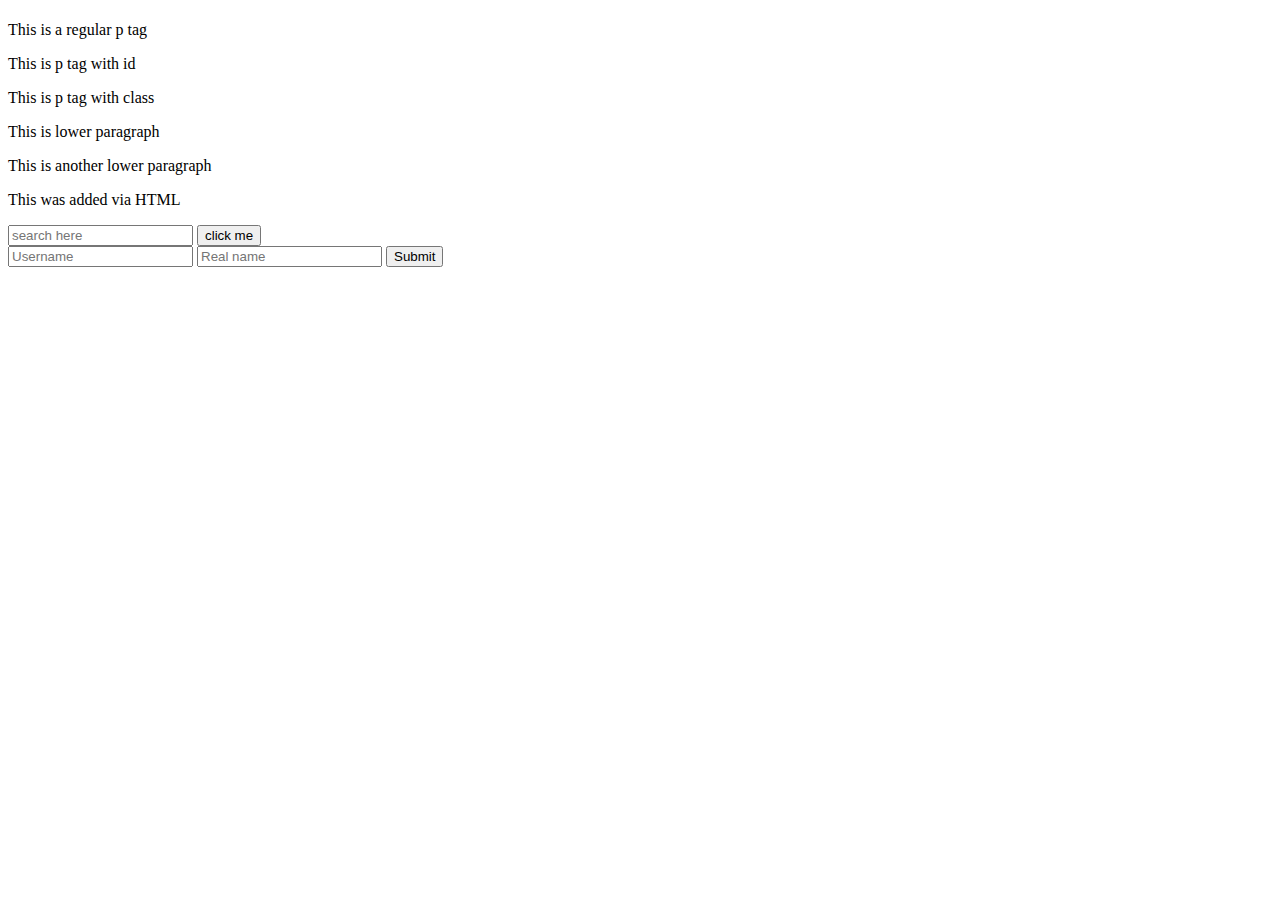
<file: 01WebBasics/index.html>
<!DOCTYPE html>
<html lang="en">
<head>
    <meta charset="UTF-8">
    <meta http-equiv="X-UA-Compatible" content="IE=edge">
    <meta name="viewport" content="width=device-width, initial-scale=1.0">
    <title>Learning JS</title>
</head>
<body>
    <h1></h1>
    <p>This is a regular p tag</p>
    <p id="idone">This is p tag with id</p>
    <p class="classone">This is p tag with class</p>
    <p>This is lower paragraph</p>
    <p>This is another lower paragraph</p>
    <p>This was added via HTML</p>

    <input type="text" name="" id="myform" placeholder="search here">

    <button onclick="myValidation()">click me</button>

    <form class="myform">
        <input type="text" name="username" placeholder="Username">
        <input type="text" name="realname" placeholder="Real name">
        <button type="submit">Submit</button>
    </form>




    <script src="jsonhandle.js"></script>
    <!-- <script src="localstorage.js"></script> -->
    <!-- <script src="script.js"></script> -->
    <!-- <script src="validation.js"></script> -->
</body>
</html>
</file>
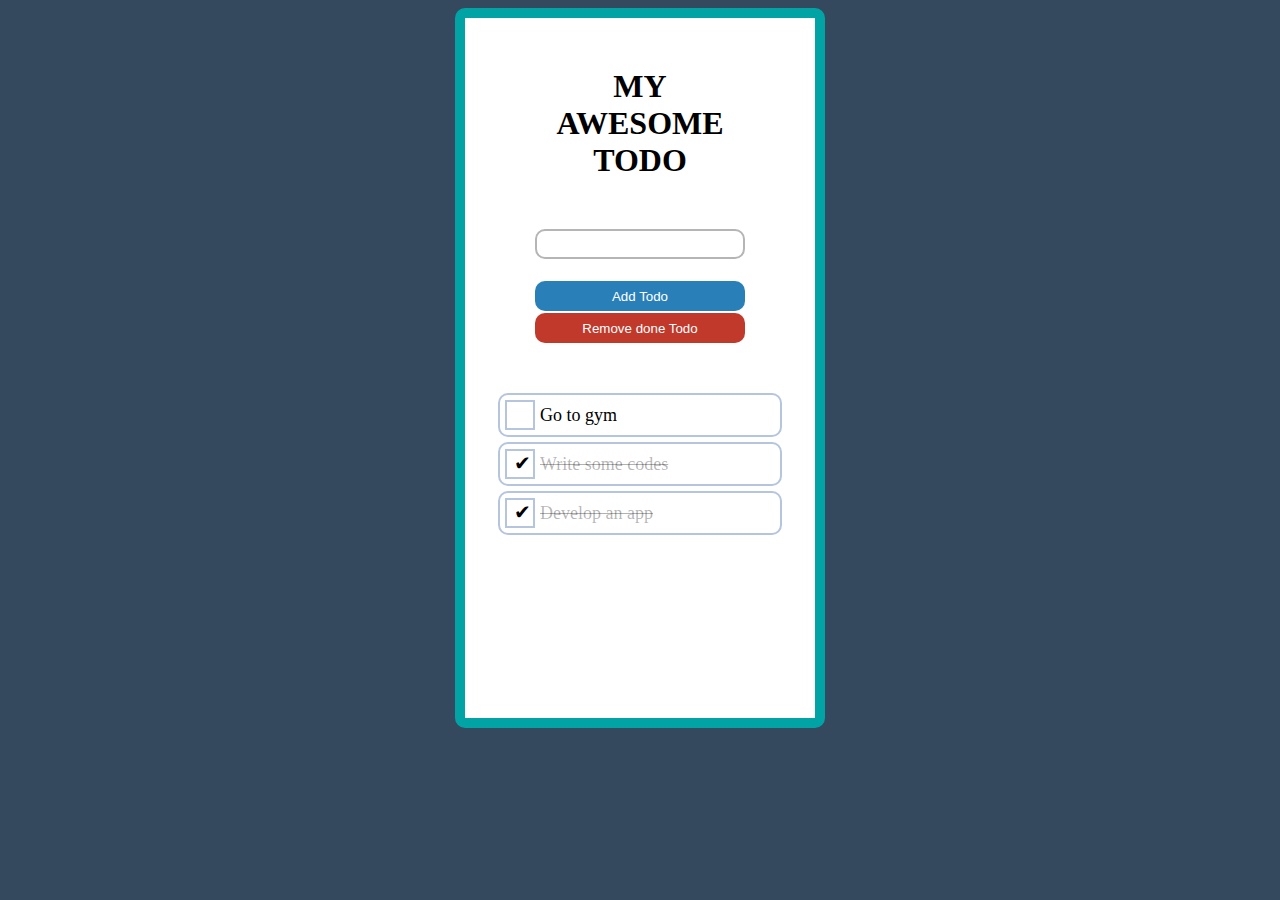
<file: Project01/index.html>
<!DOCTYPE html>
<html lang="en">
<head>
    <meta charset="UTF-8">
    <meta http-equiv="X-UA-Compatible" content="IE=edge">
    <meta name="viewport" content="width=device-width, initial-scale=1.0">
    <link rel="stylesheet" href="style.css">
    <title>Simple todo app</title>
</head>
<body>
    <div class="container">
        <div class="controls">
            <h1>My Awesome Todo</h1>
            <input type="text" id="input"><br>
            <button type="button" id="add">Add Todo</button>
            <button type="button" id="remove">Remove done Todo</button>
        </div>
        <ul id="list">
            <li class="mycheck">
                <input type="checkbox" id="check">
                <label>Go to gym</label>
            </li>
            <li class="mycheck">
                <input type="checkbox" id="check" checked>
                <label>Write some codes</label>
            </li>
            <li class="mycheck">
                <input type="checkbox" id="check" checked>
                <label>Develop an app</label>
            </li>
        </ul>
    </div>

    <script src="todo.js"></script>
</body>
</html>
</file>
<file: Project01/style.css>
body {
    background-color: #34495e;
}

.container {
    width: 350px;
    height: auto;
    margin: 0 auto;
    text-align: center;
    background: #fff;
    height: 700px;
    overflow-y: auto;
    color: #000;
    border: 10px solid #01a3a4;
    border-radius: 10px;
}

.container h1 {
    margin-top: 50px;
    margin-bottom: 50px;
    text-transform: uppercase;
}

.container ul {
    margin-top: 50px;
    padding-left: 0;
}

.container ul li {
    list-style: none;
    border: 2px solid #b5c5dd;
    width: 80%;
    opacity: 0;
    transition: opacity 0.5s ease-in-out;
    height: 40px;
    margin: 5px auto;
    text-align: left;
}

.container ul li label {
    margin: 0 auto;
    vertical-align: middle;
    height: 100%;
    line-height: 40px;
    font-size: 18px;
}

.container ul li #check {
    float: left;
    width: 30px;
    height: 30px;
    margin: 5px;
    -webkit-appearance: none;
    border: 2px solid #b5c5dd;
    position: relative;
    outline: 0;
}

.container ul li #check:checked:after {
    content: '\2714';
    font-size: 20px;
    position: absolute;
    top: 0;
    left: 7px;
    color: #000;
}

.container ul li input[type="checkbox"]:checked + label {
    text-decoration: line-through;
    color: rgba(0, 0, 0, .3);
}

.container .controls {
    width: 60%;
    margin: auto;
}

.container .controls #input {
    width: 100%;
    height: 30px;
    font-size: 20px;
    padding-left: 5px;
    box-sizing: border-box;
    margin-bottom: 20px;
    border: 2px solid #b5b5b5;
    border-radius: 10px;
}

.container .controls #input:focus {
    outline: 0;
}

.container .controls button {
    width: 100%;
    background: #fff;
    border: none;
    height: 30px;
    margin-top: 2px;
    cursor: pointer;
    color: #fff;
}

.container .controls button:focus {
    outline: 0;
}

.container .controls button:hover {
    transform: scale(1.05);
}

.container .controls #add {
    background-color: #2980b9;
    border-radius: 10px;
}

.container .controls #remove {
    background-color: #c0392b;
    border-radius: 10px;
}

.container .mycheck {
    opacity: 1;
    border-radius: 10px;
}

.visual {
    opacity: 1 !important;
    border-radius: 10px;
}
</file>
